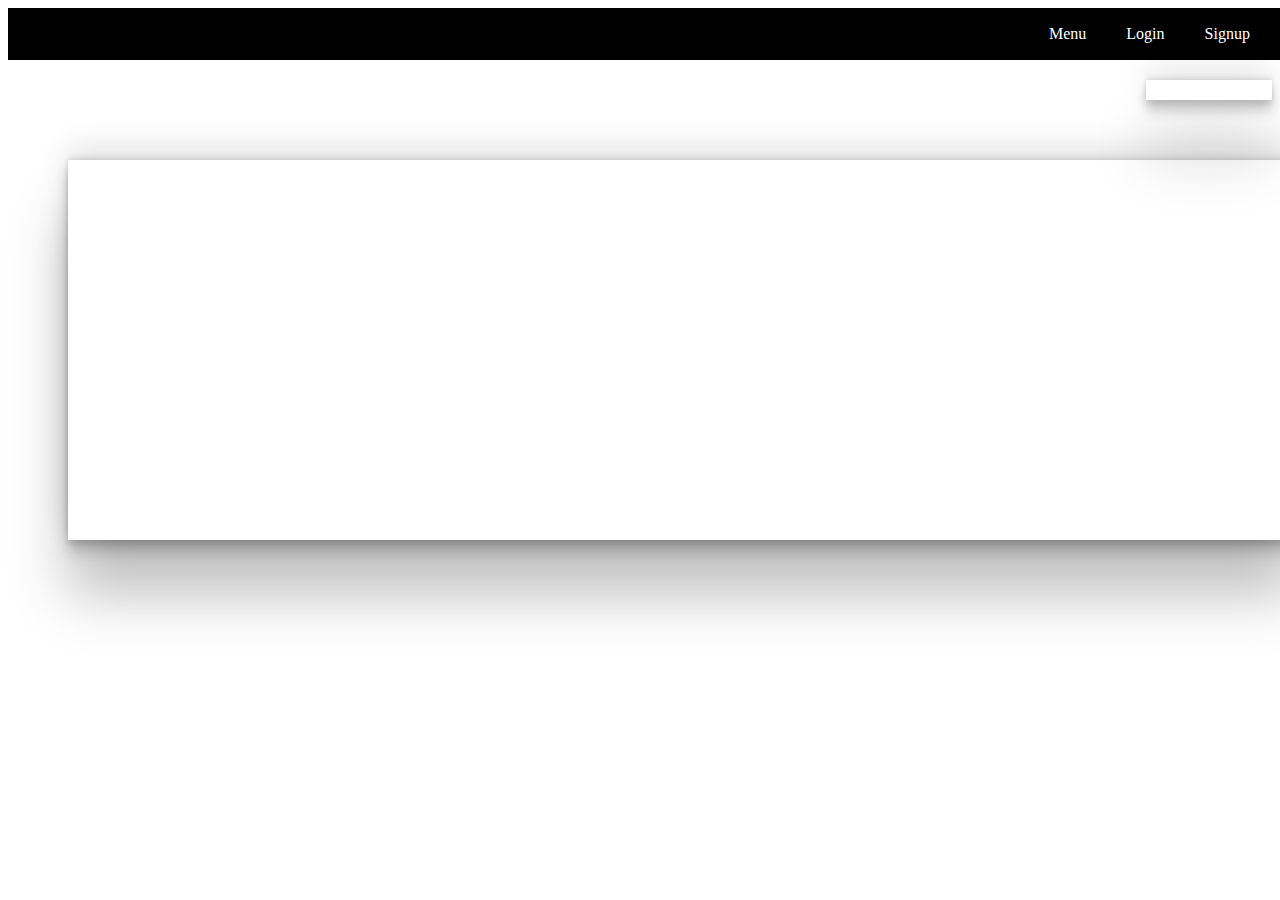
<file: Sprint-2/index.html>
<!DOCTYPE html>
<html lang="en">
<head>
    <meta charset="UTF-8">
    <meta http-equiv="X-UA-Compatible" content="IE=edge">
    <meta name="viewport" content="width=device-width, initial-scale=1.0">
    <title>Document</title>
    <link rel="stylesheet" href="style/index.css">
</head>
<body>
    <div id="box">
        <div id="small">
            <p>Menu</p>
            <p>Login</p>
            <p>Signup</p>
        </div>
    </div>
     <div id="cartlength"></div>
    <div id="meal">

    </div>
</body>
</html>
<script src="script/index.js"></script>
</file>
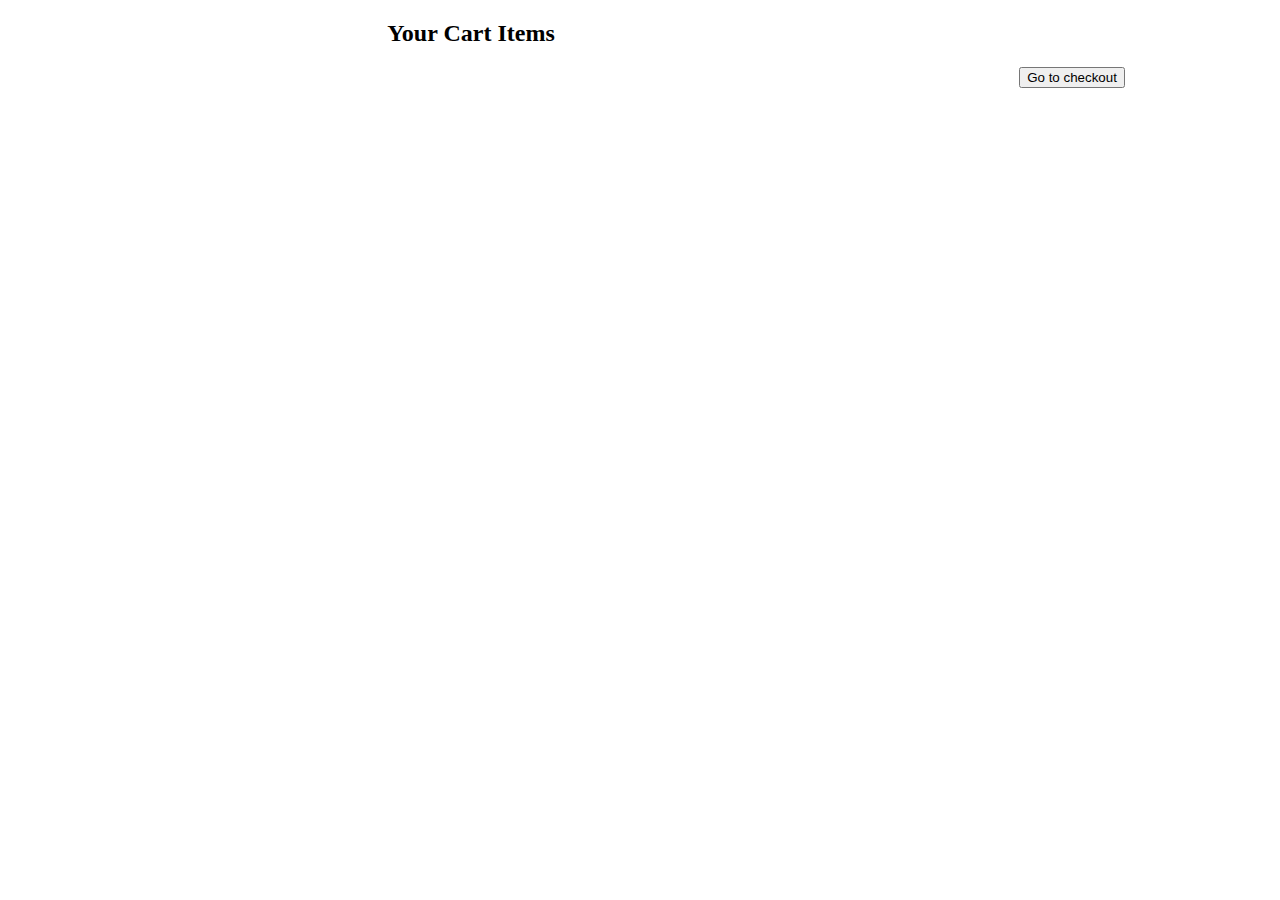
<file: Sprint-2/cart.html>
<!DOCTYPE html>
<html lang="en">
<head>
    <meta charset="UTF-8">
    <meta http-equiv="X-UA-Compatible" content="IE=edge">
    <meta name="viewport" content="width=device-width, initial-scale=1.0">
    <title>Document</title>
    <link rel="stylesheet" href="style/cart.css">
</head>
<body>
    <h2>Your Cart Items</h2>
    <button onclick="window.location.href='checkout.html'" id="page">Go to checkout </button>

     <div id="main">
        <div id="cart"></div>
        <div id="price"></div>
     </div>
</body>
</html>
<script src="script/cart.js"></script>
</file>
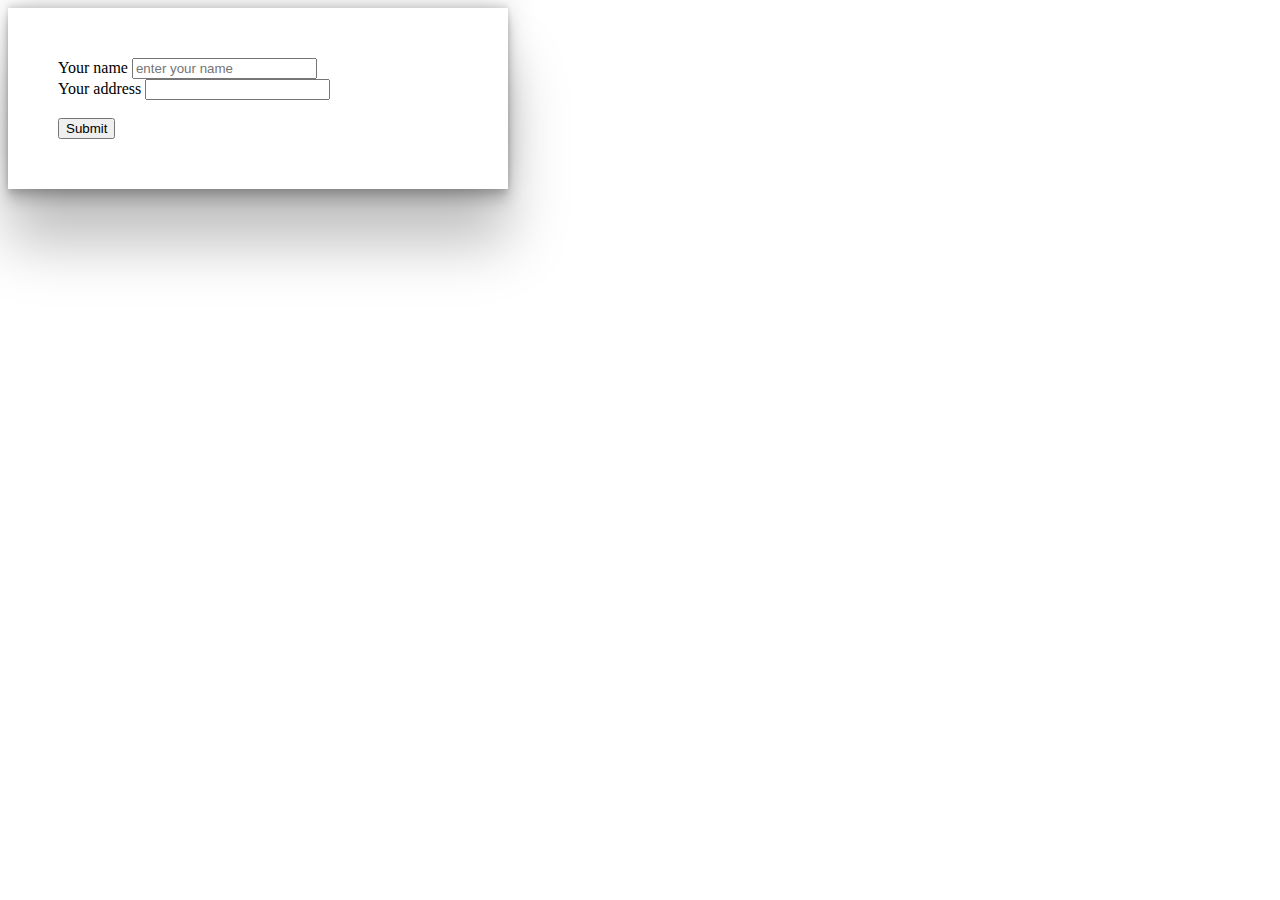
<file: Sprint-2/checkout.html>
<!DOCTYPE html>
<html lang="en">
<head>
    <meta charset="UTF-8">
    <meta http-equiv="X-UA-Compatible" content="IE=edge">
    <meta name="viewport" content="width=device-width, initial-scale=1.0">
    <title>Document</title>
    <link rel="stylesheet" href="style/checkout.css">
</head>
<body>
    <form onsubmit="al(event)">
        <label>Your name</label>
        <input type="text" placeholder="enter your name" required><br>
        <label>Your address</label>
        <input type="text" required><br><br>
        <input type="submit">
    </form>
</body>
</html>
<script src="script/checkout.js"></script>
</file>
<file: Sprint-2/style/index.css>
#small{
    display: flex;
    color: white;
    margin-left: 80%;
}
#box{
    background: black;
    width: 1300px;
    height: 50px;
    border: 1px solid black;
}
p{
    margin-right: 40px;
}
#meal{
    display: grid;
    grid-template-columns: repeat(4,300px);
    grid-template-rows: 300px;
    width: 1150px;
    margin: 60px;
    grid-gap: 20px;
    padding: 40px;
    box-shadow: rgba(0, 0, 0, 0.25) 0px 54px 55px, rgba(0, 0, 0, 0.12) 0px -12px 30px, rgba(0, 0, 0, 0.12) 0px 4px 6px, rgba(0, 0, 0, 0.17) 0px 12px 13px, rgba(0, 0, 0, 0.09) 0px -3px 5px;
}
#cartlength{
    margin-left: 90%;
    margin-top: 20px;
    padding: 10px;
    box-shadow: rgba(0, 0, 0, 0.25) 0px 54px 55px, rgba(0, 0, 0, 0.12) 0px -12px 30px, rgba(0, 0, 0, 0.12) 0px 4px 6px, rgba(0, 0, 0, 0.17) 0px 12px 13px, rgba(0, 0, 0, 0.09) 0px -3px 5px;
}
</file>
<file: Sprint-2/style/cart.css>
#cart{
    display: grid;
    grid-template-columns: repeat(3,300px);
    grid-template-rows: 300px;
    grid-gap: 30px;
    margin: 50px;
}
h2{
    margin-left: 30%;
}
#main{
    display: flex;
}
#page{
    margin-left: 80%;
}
</file>
<file: Sprint-2/style/checkout.css>
form{
    padding: 50px;
    width: 400px;
    box-shadow: rgba(0, 0, 0, 0.25) 0px 54px 55px, rgba(0, 0, 0, 0.12) 0px -12px 30px, rgba(0, 0, 0, 0.12) 0px 4px 6px, rgba(0, 0, 0, 0.17) 0px 12px 13px, rgba(0, 0, 0, 0.09) 0px -3px 5px;
}
</file>
